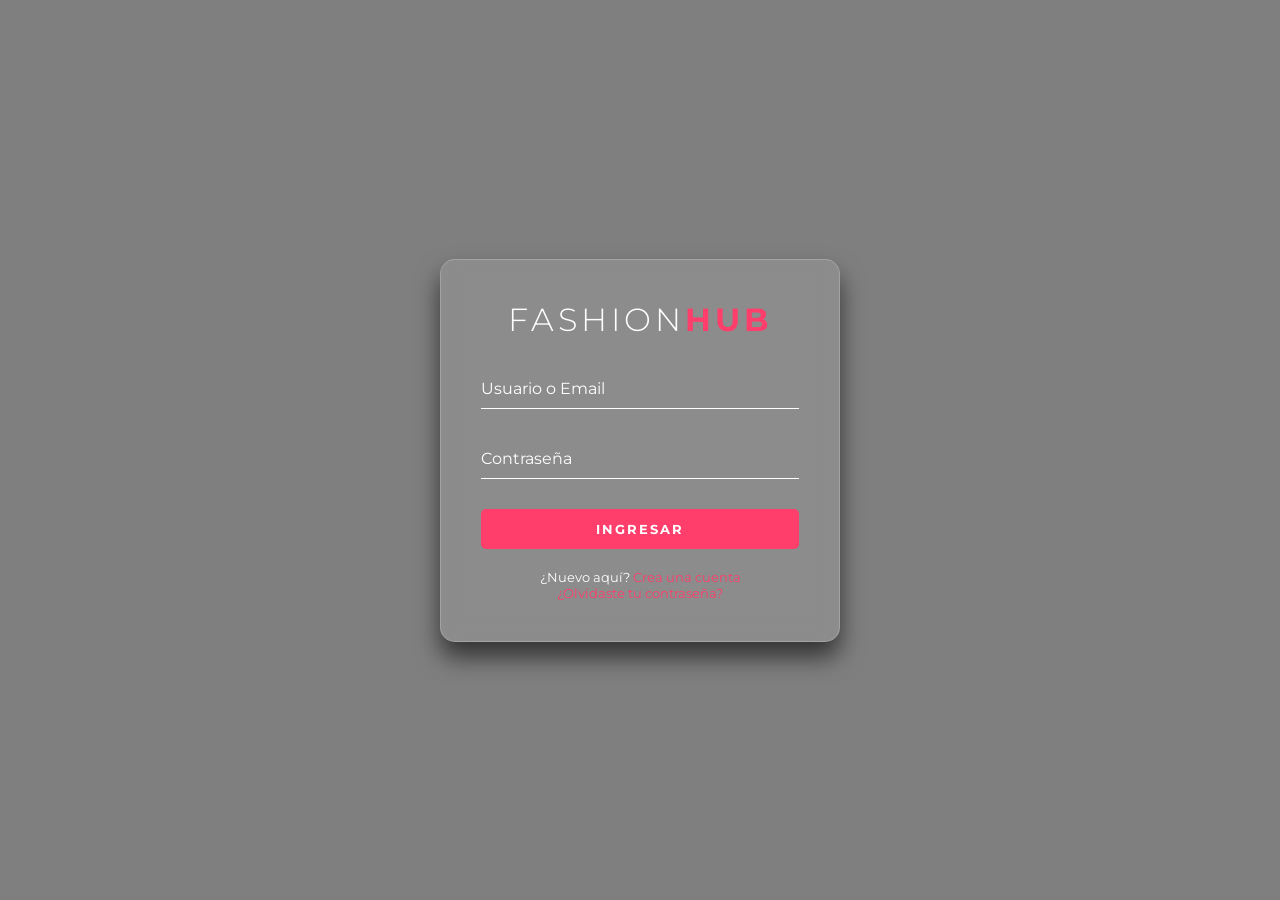
<file: taller2/index.html>
<!DOCTYPE html>
<html lang="es">
<head>
    <meta charset="UTF-8">
    <meta name="viewport" content="width=device-width, initial-scale=1.0">
    <title>Login | Fashion Store</title>
    <link rel="stylesheet" href="style.css">
    <link href="https://fonts.googleapis.com/css2?family=Montserrat:wght@300;500;700&display=swap" rel="stylesheet">
</head>
<body>

    <div class="background-overlay"></div>
    
    <div class="login-box">
        <div class="logo">
            <h1>FASHION<span>HUB</span></h1>
        </div>
        
        <form action="#">
            <div class="user-box">
                <input type="text" name="" required="">
                <label>Usuario o Email</label>
            </div>
            <div class="user-box">
                <input type="password" name="" required="">
                <label>Contraseña</label>
            </div>
            
            <button type="submit" class="submit-btn">
                INGRESAR
                <span></span>
            </button>
        </form>
        
        <div class="footer-links">
            <p>¿Nuevo aquí? <a href="#">Crea una cuenta</a></p>
            <a href="#" class="forgot">¿Olvidaste tu contraseña?</a>
        </div>
    </div>

</body>
</html>
</file>
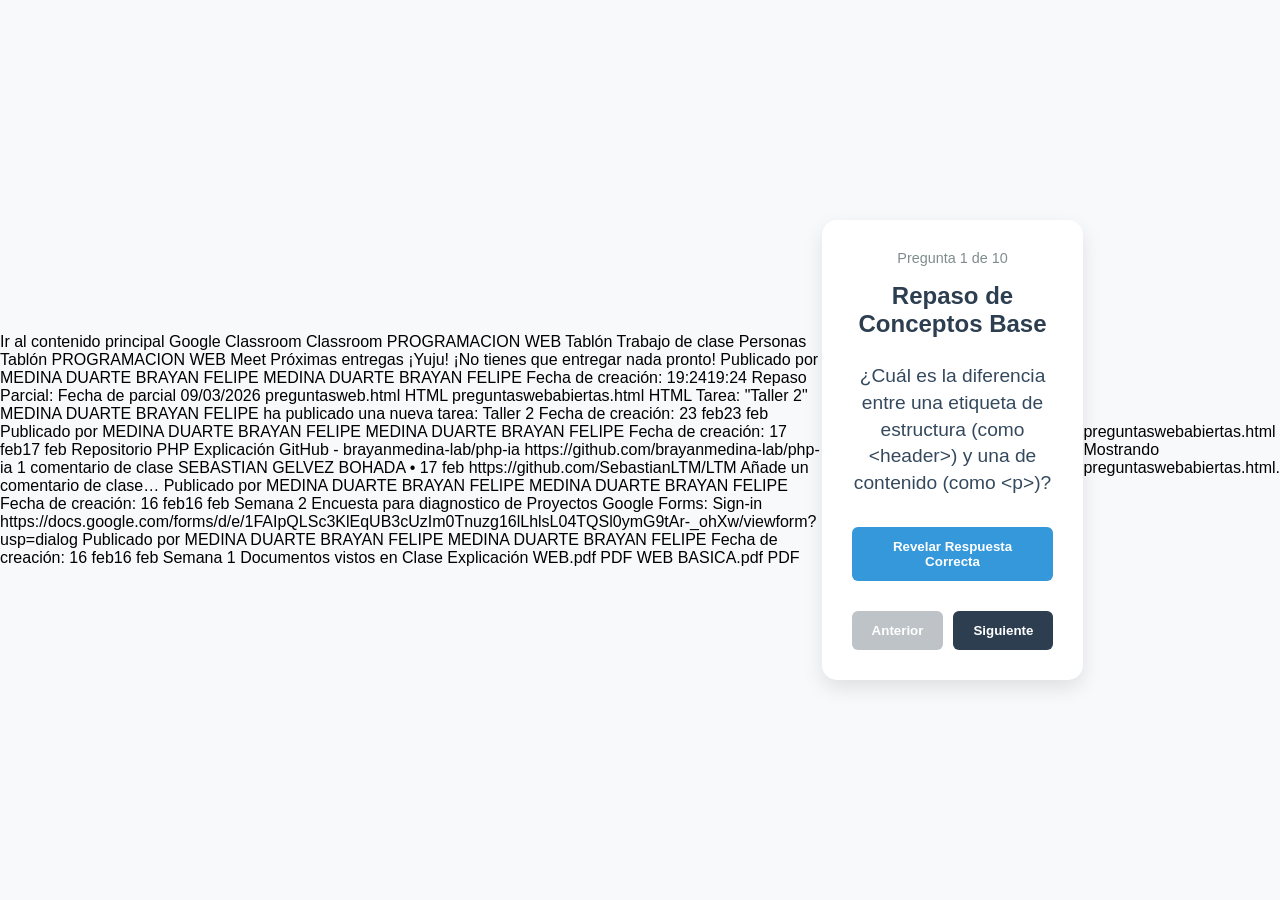
<file: laura/A.html>
Ir al contenido principal
Google Classroom
Classroom
PROGRAMACION WEB
Tablón
Trabajo de clase
Personas
Tablón
PROGRAMACION WEB
Meet
Próximas entregas
¡Yuju! ¡No tienes que entregar nada pronto!

Publicado por MEDINA DUARTE BRAYAN FELIPE
MEDINA DUARTE BRAYAN FELIPE
Fecha de creación: 19:2419:24
Repaso Parcial:


Fecha de parcial 09/03/2026
preguntasweb.html
HTML

preguntaswebabiertas.html
HTML

Tarea: "Taller 2"
MEDINA DUARTE BRAYAN FELIPE ha publicado una nueva tarea: Taller 2
Fecha de creación: 23 feb23 feb

Publicado por MEDINA DUARTE BRAYAN FELIPE
MEDINA DUARTE BRAYAN FELIPE
Fecha de creación: 17 feb17 feb
Repositorio PHP Explicación
GitHub - brayanmedina-lab/php-ia
https://github.com/brayanmedina-lab/php-ia

1 comentario de clase

SEBASTIAN GELVEZ BOHADA • 17 feb
https://github.com/SebastianLTM/LTM

Añade un comentario de clase…


Publicado por MEDINA DUARTE BRAYAN FELIPE
MEDINA DUARTE BRAYAN FELIPE
Fecha de creación: 16 feb16 feb
Semana 2 Encuesta para diagnostico de Proyectos
Google Forms: Sign-in
https://docs.google.com/forms/d/e/1FAIpQLSc3KlEqUB3cUzIm0Tnuzg16lLhlsL04TQSl0ymG9tAr-_ohXw/viewform?usp=dialog


Publicado por MEDINA DUARTE BRAYAN FELIPE
MEDINA DUARTE BRAYAN FELIPE
Fecha de creación: 16 feb16 feb
Semana 1 Documentos vistos en Clase
Explicación WEB.pdf
PDF

WEB BASICA.pdf
PDF

<!DOCTYPE html>
<html lang="es">
<head>
    <meta charset="UTF-8">
    <meta name="viewport" content="width=device-width, initial-scale=1.0">
    <title>Repaso Técnico: Programación de Sistemas</title>
    <style>
        :root {
            --primary-color: #2c3e50;
            --accent-color: #3498db;
            --bg-color: #f8f9fa;
            --card-bg: #ffffff;
        }

        body {
            font-family: 'Segoe UI', Arial, sans-serif;
            background-color: var(--bg-color);
            margin: 0;
            display: flex;
            justify-content: center;
            align-items: center;
            min-height: 100vh;
        }

        .quiz-container {
            width: 90%;
            max-width: 650px;
            background: var(--card-bg);
            padding: 30px;
            border-radius: 15px;
            box-shadow: 0 8px 20px rgba(0,0,0,0.1);
            text-align: center;
        }

        h1 { color: var(--primary-color); font-size: 1.5rem; margin-bottom: 25px; }

        .question-box {
            min-height: 120px;
            display: flex;
            flex-direction: column;
            justify-content: center;
            margin-bottom: 20px;
        }

        .question-text {
            font-size: 1.2rem;
            font-weight: 500;
            color: #34495e;
            line-height: 1.4;
        }

        .answer-box {
            display: none;
            background: #e1f5fe;
            padding: 15px;
            border-radius: 8px;
            border-left: 5px solid var(--accent-color);
            margin-top: 20px;
            text-align: left;
            animation: slideDown 0.4s ease;
        }

        @keyframes slideDown {
            from { opacity: 0; transform: translateY(-10px); }
            to { opacity: 1; transform: translateY(0); }
        }

        .controls {
            display: flex;
            justify-content: space-between;
            margin-top: 30px;
            gap: 10px;
        }

        button {
            padding: 12px 20px;
            border: none;
            border-radius: 6px;
            cursor: pointer;
            font-weight: bold;
            transition: 0.3s;
        }

        .btn-reveal { background: var(--accent-color); color: white; width: 100%; margin-top: 10px; }
        .btn-nav { background: var(--primary-color); color: white; flex: 1; }
        button:hover { opacity: 0.9; }
        button:disabled { background: #bdc3c7; cursor: not-allowed; }

        .progress { color: #7f8c8d; font-size: 0.9rem; margin-bottom: 10px; }
    </style>
</head>
<body>

<div class="quiz-container">
    <div class="progress" id="progressText">Pregunta 1 de 10</div>
    <h1>Repaso de Conceptos Base</h1>

    <div class="question-box">
        <div class="question-text" id="questionText">Cargando pregunta...</div>
    </div>

    <button class="btn-reveal" id="revealBtn" onclick="revealAnswer()">Revelar Respuesta Correcta</button>

    <div class="answer-box" id="answerBox">
        <strong>Respuesta sugerida:</strong><br>
        <span id="answerText"></span>
    </div>

    <div class="controls">
        <button class="btn-nav" id="prevBtn" onclick="changeQuestion(-1)" disabled>Anterior</button>
        <button class="btn-nav" id="nextBtn" onclick="changeQuestion(1)">Siguiente</button>
    </div>
</div>

<script>
    const questions = [
        {
            q: "¿Cuál es la diferencia entre una etiqueta de estructura (como <header>) y una de contenido (como <p>)?",
            a: "Las de estructura organizan las secciones de la página (el 'esqueleto'), mientras que las de contenido muestran la información real (textos o imágenes) dentro de esas secciones."
        },
        {
            q: "En el modelo Cliente-Servidor, ¿qué sucede cuando escribes una URL y das Enter?",
            a: "El navegador (cliente) envía una petición al servidor; el servidor busca los archivos y se los envía de vuelta al navegador para que los muestre."
        },
        {
            q: "¿Por qué es mejor usar un archivo CSS externo en lugar de escribir el color en cada etiqueta?",
            a: "Porque permite cambiar el diseño de todo el sitio desde un solo lugar, ahorrando tiempo y manteniendo el código ordenado."
        },
        {
            q: "¿Para qué sirve el atributo 'src' en una etiqueta <img>?",
            a: "Indica la ruta o dirección donde está guardado el archivo de imagen. Si la ruta está mal, la imagen no se cargará."
        },
        {
            q: "En una arquitectura de tres capas, ¿cuál es la función de la Capa de Datos?",
            a: "Su función es guardar y organizar toda la información (como una biblioteca) para que el sistema pueda consultarla o modificarla cuando sea necesario."
        },
        {
            q: "¿Cuál es la diferencia entre una Clase (.clase) y un ID (#id) en CSS?",
            a: "Una clase se puede repetir en muchos elementos, pero un ID es un nombre único que solo debe usarse una vez en toda la página."
        },
        {
            q: "¿Por qué es importante usar la etiqueta <nav> para los menús?",
            a: "Porque hace que el código sea más claro para otros programadores y ayuda a las herramientas de accesibilidad a entender dónde están los enlaces de navegación."
        },
        {
            q: "¿Para qué sirve el atributo 'placeholder' en un cuadro de texto?",
            a: "Muestra un texto de guía dentro del cuadro (como 'Escribe aquí') que se borra solo cuando el usuario empieza a escribir."
        },
        {
            q: "Explica con tus palabras qué es un Sitio Web Estático.",
            a: "Es una página donde la información no cambia según el usuario; todos ven el mismo contenido porque no hay conexión con una base de datos en tiempo real."
        },
        {
            q: "¿Qué es la Estructura Lógica de Directorios y por qué ser ordenado?",
            a: "Es la organización de carpetas del proyecto. Ser ordenado evita que se pierdan archivos y permite que las rutas (links) entre ellos funcionen bien."
        }
    ];

    let currentIdx = 0;

    function displayQuestion() {
        const q = questions[currentIdx];
        document.getElementById('questionText').textContent = q.q;
        document.getElementById('answerText').textContent = q.a;
        document.getElementById('answerBox').style.display = 'none';
        document.getElementById('progressText').textContent = `Pregunta ${currentIdx + 1} de ${questions.length}`;
        
        document.getElementById('prevBtn').disabled = currentIdx === 0;
        document.getElementById('nextBtn').disabled = currentIdx === questions.length - 1;
    }

    function revealAnswer() {
        document.getElementById('answerBox').style.display = 'block';
    }

    function changeQuestion(step) {
        currentIdx += step;
        displayQuestion();
    }

    // Iniciar
    displayQuestion();
</script>

</body>
</html>
preguntaswebabiertas.html
Mostrando preguntaswebabiertas.html.
</file>
<file: taller2/style.css>
* {
    margin: 0;
    padding: 0;
    box-sizing: border-box;
    font-family: 'Montserrat', sans-serif;
}

body {
    height: 100vh;
    display: flex;
    justify-content: center;
    align-items: center;
    /* Imagen de fondo sugerida: una tienda o textura de tela */
    background: url('https://images.unsplash.com/photo-1441986300917-64674bd600d8?auto=format&fit=crop&w=1350&q=80');
    background-size: cover;
    background-position: center;
}

.background-overlay {
    position: absolute;
    top: 0;
    left: 0;
    width: 100%;
    height: 100%;
    background: rgba(0, 0, 0, 0.5); /* Oscurece el fondo para que resalte el login */
}

.login-box {
    position: relative;
    width: 400px;
    padding: 40px;
    background: rgba(255, 255, 255, 0.1); /* Efecto cristal */
    backdrop-filter: blur(10px);
    border-radius: 15px;
    border: 1px solid rgba(255, 255, 255, 0.2);
    box-shadow: 0 15px 25px rgba(0,0,0,0.6);
    color: white;
}

.logo h1 {
    text-align: center;
    letter-spacing: 4px;
    margin-bottom: 30px;
    font-weight: 300;
}

.logo h1 span {
    font-weight: 700;
    color: #ff3e6c; /* Color de acento (rosa/rojo moda) */
}

.user-box {
    position: relative;
    margin-bottom: 30px;
}

.user-box input {
    width: 100%;
    padding: 10px 0;
    font-size: 16px;
    color: #fff;
    border: none;
    border-bottom: 1px solid #fff;
    outline: none;
    background: transparent;
}

.user-box label {
    position: absolute;
    top: 0;
    left: 0;
    padding: 10px 0;
    font-size: 16px;
    pointer-events: none;
    transition: .5s;
}

/* Animación cuando el input tiene foco o contenido */
.user-box input:focus ~ label,
.user-box input:valid ~ label {
    top: -20px;
    left: 0;
    color: #ff3e6c;
    font-size: 12px;
}

.submit-btn {
    background: #ff3e6c;
    color: white;
    border: none;
    padding: 12px 20px;
    width: 100%;
    font-weight: bold;
    cursor: pointer;
    border-radius: 5px;
    transition: 0.3s;
    letter-spacing: 2px;
}

.submit-btn:hover {
    background: #e32d5a;
    box-shadow: 0 0 10px #ff3e6c;
}

.footer-links {
    margin-top: 20px;
    text-align: center;
    font-size: 13px;
}

.footer-links a {
    color: #ff3e6c;
    text-decoration: none;
}
</file>
